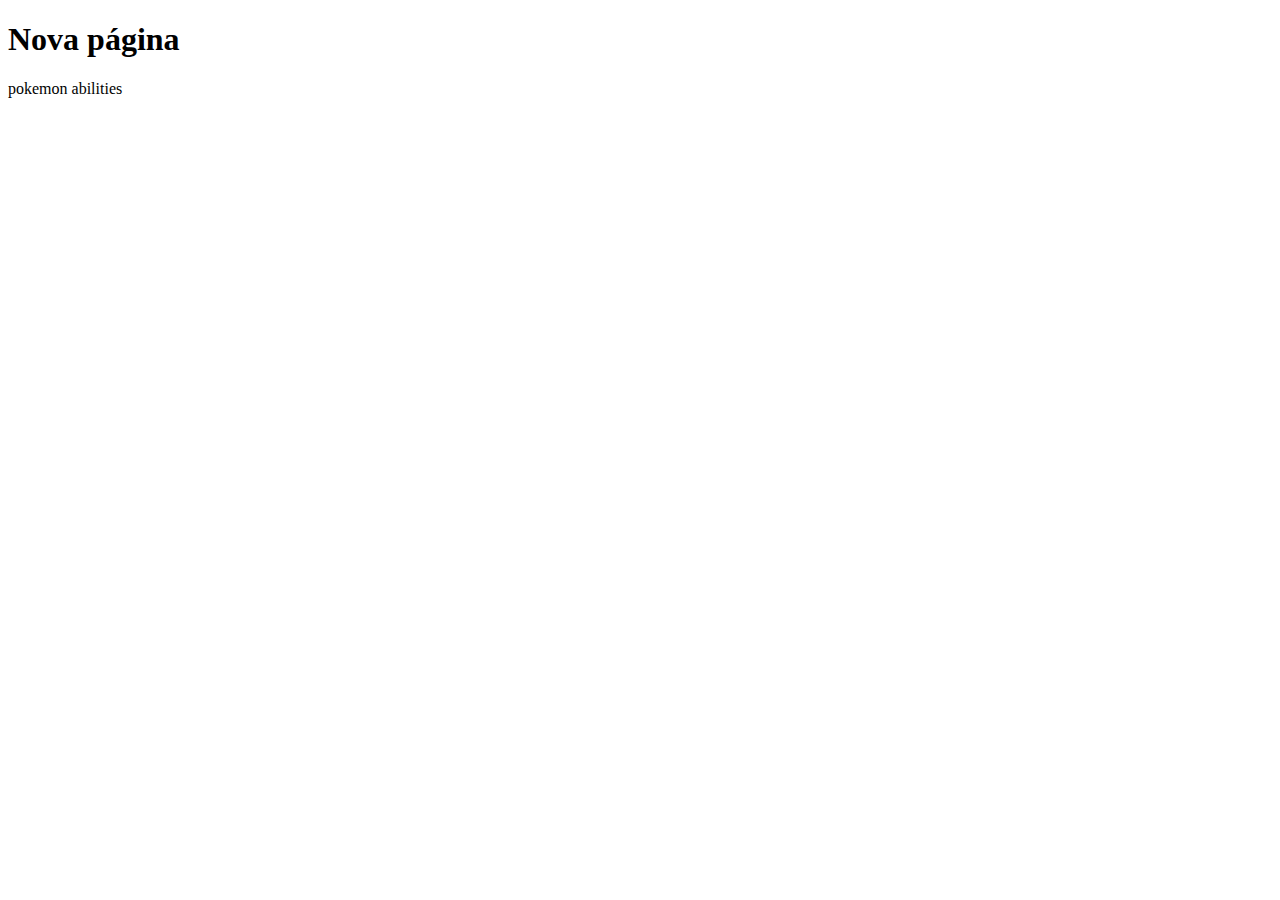
<file: POKEDEX/information-pokemon.html>
<!DOCTYPE html>
<html lang="pt-BR">
<head>
    <meta charset="UTF-8">
    <meta name="viewport" content="width=device-width, initial-scale=1.0">
    <title>Document</title>

     <!--Favicon-->
     <link rel="shortcut icon" href="assets/imagens/pokeball.png" type="image/x-icon">

     <!--Font Roboto-->
     <link rel="preconnect" href="https://fonts.googleapis.com">
     <link rel="preconnect" href="https://fonts.gstatic.com" crossorigin>
     <link href="https://fonts.googleapis.com/css2?family=Roboto:wght@100;300;500;700&display=swap" rel="stylesheet">

</head>
<body>
    <h1>Nova página</h1>

    <section id="pokemonInformation">
        

       <p>pokemon abilities</p>
    </section>
    
    <script src="assets/js/pokemon-model.js"></script>
    <script src="assets/js/poke-api.js"></script>
    <script src="assets/js/information.js"></script>
    
    
</body>
</html>
</file>
